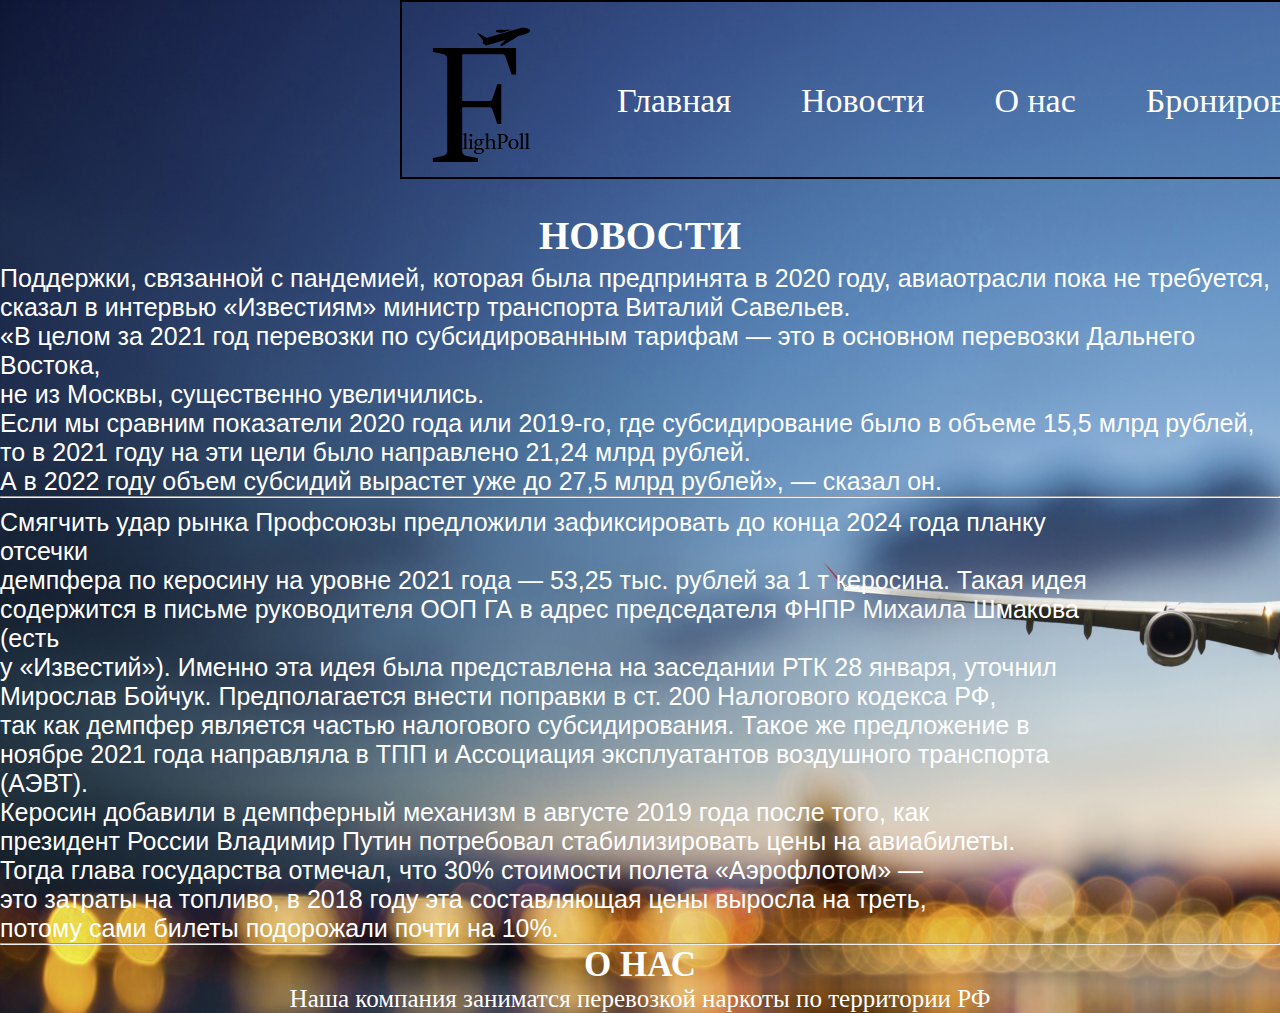
<file: index.html>
<!DOCTYPE html>
<html lang="ru">
<head>
    <meta charset="UTF-8">
    <meta http-equiv="X-UA-Compatible" content="IE=edge">
    <meta name="viewport" content="width=device-width, initial-scale=1.0">
    <link type="image/x-icon" href="img/ico/coffee_icon-icons.com_50414.ico" rel="shortcut icon">
    <link rel="stylesheet" href="css/main.css">
    <link type="image/x-icom" href="img/logo/Logotipe.png" rel="shortcut icon">
    <title>FLighPool</title>
</head>
<body>
    <!-- Начало header -->
    <header class="header" id="header"> 
        <div class="container">
            <div class="header-menu">
                <div class="logo">
                    <div class="list-menu">
                        <ul>
                            <a id="logotipe" href="https://aminchik86.github.io/FlightPool/"> <img src="img/logo/Logotipe.png" alt=""> </a> 
                            <li><a id="boss" href="#">Главная</a></li>
                            <li><a id="boss" href="#">Новости</a></li>
                            <li><a id="boss" href="#">О нас</a></li>
                            <li><a id="boss" href="#">Бронирование</a></li>
                            <li><a id="boss" href="#">Регистрация</a></li>
                        </ul>

                        <h1 id="trey">НОВОСТИ</h1>
                        <p id="tray123"> Поддержки, связанной с пандемией, которая была предпринята в 2020 году, авиаотрасли пока не требуется, <br>
                            сказал в интервью «Известиям» министр транспорта Виталий Савельев.<br>
                            «В целом за 2021 год перевозки по субсидированным тарифам — это в основном перевозки Дальнего Востока, <br> не из Москвы, существенно увеличились.<br>
                             Если мы сравним показатели 2020 года или 2019-го, где субсидирование было в объеме 15,5 млрд рублей, <br>
                             то в 2021 году на эти цели было направлено 21,24 млрд рублей. <br>
                             А в 2022 году объем субсидий вырастет уже до 27,5 млрд рублей», — сказал он.</p>
                                <hr>
                             <p id="tray1234">Смягчить удар рынка Профсоюзы предложили зафиксировать до конца 2024 года планку отсечки <br>
                                  демпфера по керосину на уровне 2021 года — 53,25 тыс. рублей за 1 т керосина. Такая идея<br>
                                   содержится в письме руководителя ООП ГА в адрес председателя ФНПР Михаила Шмакова (есть<br>
                                    у «Известий»). Именно эта идея была представлена на заседании РТК 28 января, уточнил<br>
                                    Мирослав Бойчук. Предполагается внести поправки в ст. 200 Налогового кодекса РФ, <br>
                                    так как демпфер является частью налогового субсидирования. Такое же предложение в <br>
                                    ноябре 2021 года направляла в ТПП и Ассоциация эксплуатантов воздушного транспорта (АЭВТ).<br>
                                    Керосин добавили в демпферный механизм в августе 2019 года после того, как <br>
                                    президент России Владимир Путин потребовал стабилизировать цены на авиабилеты. <br>
                                    Тогда глава государства отмечал, что 30% стоимости полета «Аэрофлотом» — <br>
                                    это затраты на топливо, в 2018 году эта составляющая цены выросла на треть, <br>
                                    потому сами билеты подорожали почти на 10%.</p>
                                    <hr>
                                    <h2 class="forme">О НАС</h2>
                                    <p id="text">Наша компания заниматся перевозкой наркоты по территории РФ</p>
                    </div>
                </div>
            </div>
        </div>
    </header>
    <!-- конец header -->
</body>
</html>
</file>
<file: css/main.css>
* {
    margin: 0;
    padding: 0;
}

.header {
    background-image: url(../img/bg/samolet-passazhirskij-avialajner-vysota-nebo-polet-more-ogni-aeroporta-gorod-vecher-krasivyj-fon-razmytost-boke-oboi.jpg);
    background-repeat: no-repeat;
    font-family: Cambria, Cochin, Georgia, Times, 'Times New Roman', serif; 
}


.list-menu ul {
    display: flex;
    justify-content: space-between;
    font-size: 20px;
    width: 1200px;
    margin-left: 400px;
    font-size: 34px;
    border: 2px solid #000;
    list-style-type: none;
}

#boss {
    display: flex;
    color: #fff;
    text-decoration: none;
}

#boss:hover {
    color: #000
}

#boss:active {
    color: #808080;
}

.logo img {
    margin-top: 20px;
    display: flex;
    margin-left: 25px;
}

#trey {
    font-size: 39px;
    color: #fff;
    display: flex;
    justify-content: center;
    margin-top: 34px;
}

#tray123 {
    font-family: 'Segoe UI', Tahoma, Geneva, Verdana, sans-serif, Geneva, Tahoma, sans-serif;
    font-size: 25px;
    color: #fff;
    display: flex;
    justify-content: center;
    margin-top: 6px;
}

#tray1234 {
    font-family: 'Segoe UI', Tahoma, Geneva, Verdana, sans-serif, Geneva, Tahoma, sans-serif;
    font-size: 25px;
    color: #fff;
    display: flex;
    justify-content: center;
    margin-top: 10px;
    margin-right: 165px;
}

hr {
    color: #fff;
}

.forme {
    color: #fff;
    display: flex;
    justify-content: center;
    font-size: 35px;
}

#text {
    color: #fff;
    font-size: 25px;
    display: flex;
    justify-content: center;
}

li a{
    display: flex;
    justify-content: center;
    margin-top: 80px;
}

#logotipe {
    display: flex;
    margin-bottom: 15px;
}
</file>
